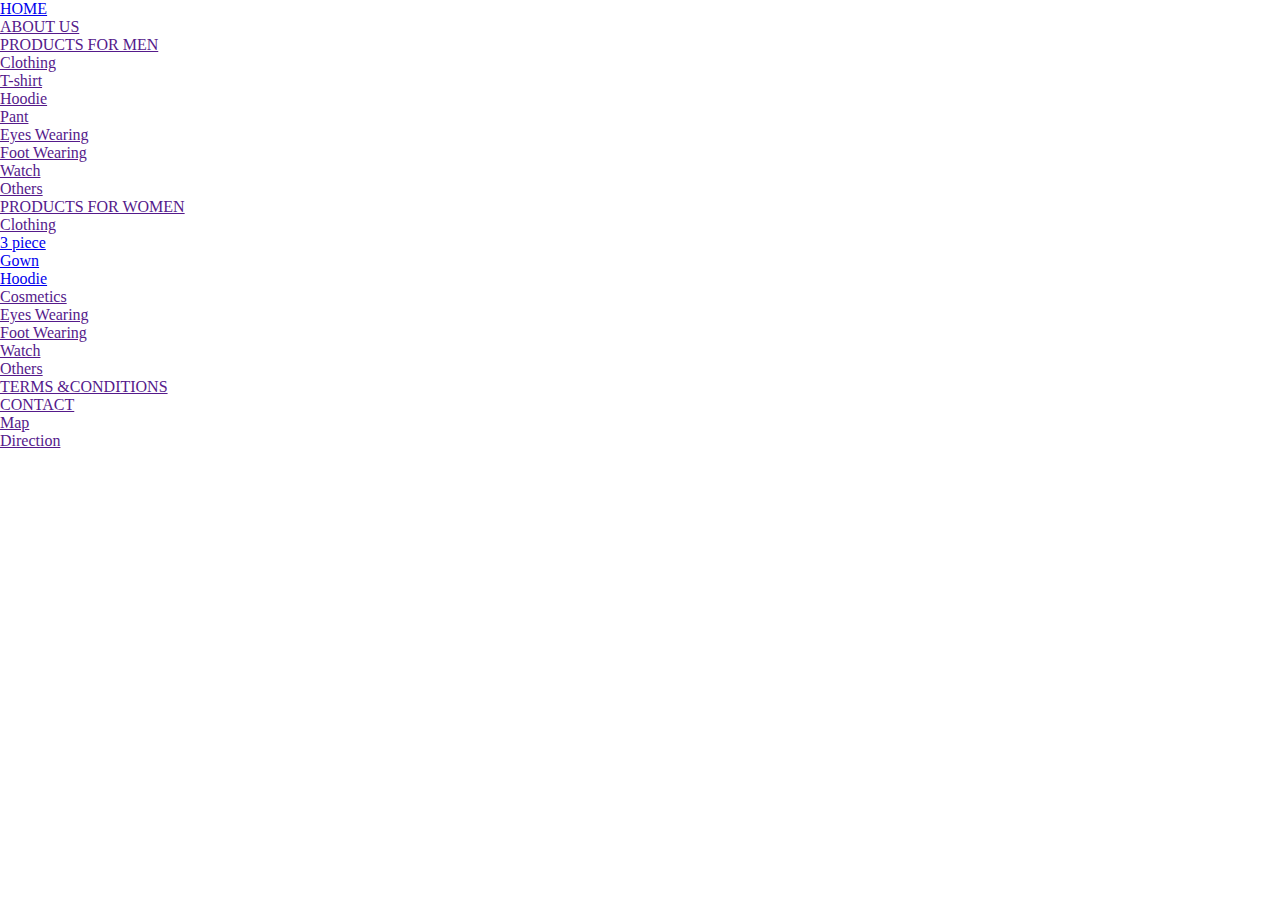
<file: css/header.html>
<!DOCTYPE html>
 <html>
 <head>
   <title>dropdown</title>
   <style>
    *{
      margin:0;
      padding:0;
    }

/*.dropdown1{
  width:200px;
  height: 40px;
  margin:0 auto;
}




.dropdown1 ul li{
  width: 200px;
  width:40px;
  font-weight: bold;
  list-style:none;
  float: left;
  background-color: #000;
  opacity: 0.6;
  font-size: 16px;
  text-align: center;
  line-height: 40px;
  margin-right: 4px;
  padding:5px 30px;
}
.dropdown1 ul li:last-child{
  margin-right: 0;
}

.dropdown1 ul li ul{
  display: none;
}

.dropdown1 ul li a{
  text-decoration:none;
  color: #000;
  display: block;
}

.dropdown1 ul li a:hover{
  text-decoration: none;
  background-color: yellow;
}

.dropdown1 ul li:hover ul{
  display:block;
}


.dropdown1 ul li:hover ul li ul{
  display: none;
}

.dropdown1 ul li ul li:hover ul{
  display:block;
}


.dropdown1 ul li ul li{
  position: relative;
}


.dropdown1 ul li ul li ul {
  position: absolute;
  left: 201px;
  top: 1px;
}*/
     

   </style>
 </head>
 <body>
 <div class="dropdown1">
  
        <ul>
          <li>
            <a href="product.html">HOME</a>
          </li>
          <li>
            <a href="">ABOUT US</a>
          </li>
          <li>
            <a href="">PRODUCTS FOR MEN</a>
              <ul>
                  <li><a href="">Clothing <i class="fa fa-caret-right"></i> </a>
                    <ul>
                      <li><a href="">T-shirt</a></li>
                      <li><a href="">Hoodie</a></li>
                      <li><a href="">Pant</a></li>
                    </ul>
                  </li>
                  
                  <li><a href="">Eyes Wearing</a></li>
                  <li><a href="">Foot Wearing</a></li>
                  <li><a href="">Watch</a></li>
                  <li><a href="">Others</a></li>
              </ul>
          </li>

          <li>
            <a href="">PRODUCTS FOR WOMEN</a>
              <ul>
                  <li><a href="">Clothing <i class="fa fa-caret-right"></i></a>
                    <ul>
                      <li><a href="product.html">3 piece</a></li>
                      <li><a href="product.html">Gown</a></li>
                      <li><a href="product.html">Hoodie</a></li>
                    </ul>

                  </li>
                  <li><a href="">Cosmetics</a></li>
                  <li><a href="">Eyes Wearing</a></li>
                  <li><a href="">Foot Wearing</a></li>
                  <li><a href="">Watch</a></li>
                  <li><a href="">Others</a></li>
              </ul>

          </li>

          <li>
            <a href="">TERMS &CONDITIONS</a>
          </li>
          
          <li>
            <a href="">CONTACT</a>
            <ul>
              <li><a href="">Map</a></li>
              <li><a href="">Direction</a></li>
            </ul>

          </li>
        </ul>

        
      </div>
 </body>
 </html>
</file>
